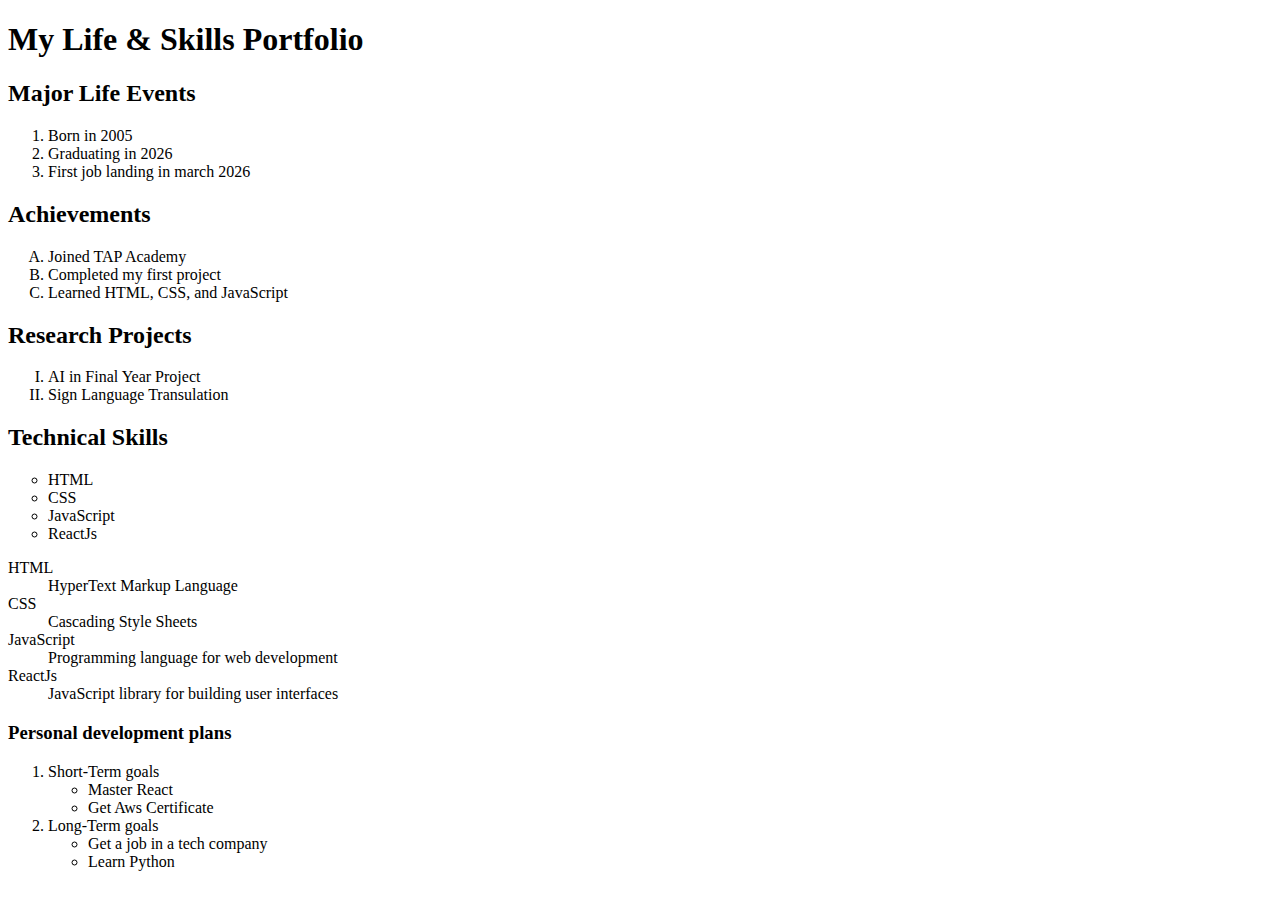
<file: Day-2/index.html>
<!DOCTYPE html>
<html lang="en">
<head>
    <meta charset="UTF-8">
    <meta name="viewport" content="width=device-width, initial-scale=1.0">
    <title>Document</title>
</head>
<body>
    
    <h1>My Life & Skills Portfolio</h1>
    <h2>Major Life Events</h2>
    <ol type="">
        <li>Born in 2005</li>
        <li>Graduating in 2026</li>
        <li>First job landing in march 2026</li>
    </ol>
    <h2>Achievements</h2>
    <ol type="A">
        <li>Joined TAP Academy</li>
        <li>Completed my first project</li>
        <li>Learned HTML, CSS, and JavaScript</li>
    </ol>
    <h2>Research Projects</h2>
    <ol type="I">
        <li>AI in Final Year Project</li>
        <li>Sign Language Transulation</li>
    </ol>

    <h2>Technical Skills</h2>
    <ul type="circle">
        <li>HTML</li>
        <li>CSS</li>
        <li>JavaScript</li>
        <li>ReactJs</li>
    </ul>

    <dl>
        <dt>HTML</dt>
        <dd>HyperText Markup Language</dd>
        <dt>CSS</dt>
        <dd>Cascading Style Sheets</dd>
        <dt>JavaScript</dt>
        <dd>Programming language for web development</dd>
        <dt>ReactJs</dt>
        <dd>JavaScript library for building user interfaces</dd>
    </dl>
    <h3>Personal development plans</h3>
    <ol>
        <li>Short-Term goals
            <ul>
                <li>Master React</li>
                <li>Get Aws Certificate</li>
            </ul>
        </li>
        <li>Long-Term goals
            <ul>
                <li>Get a job in a tech company</li>
                <li>Learn Python</li>
            </ul>
        </li>
    </ol>


</body>
</html>
</file>
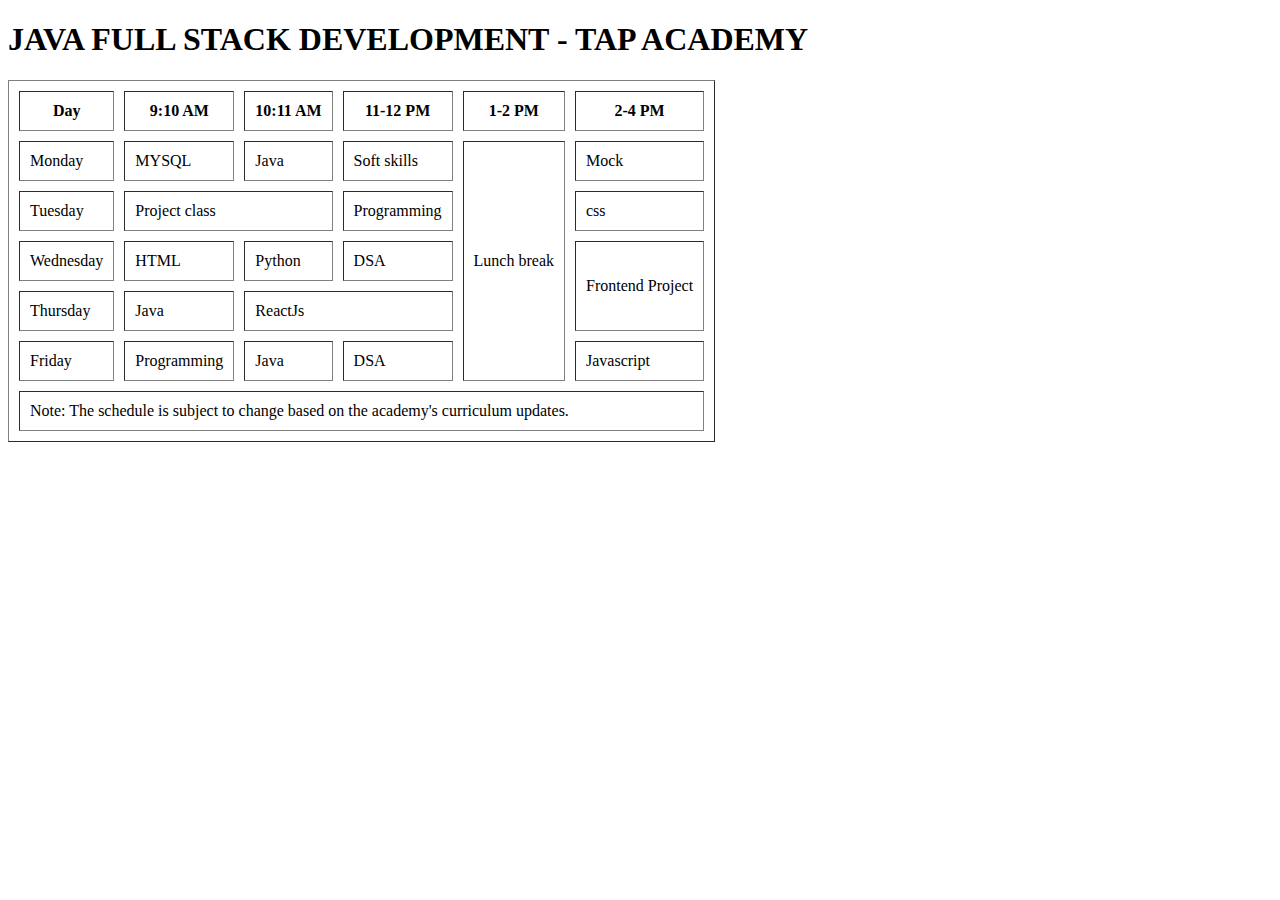
<file: Day-4/index.html>
<!DOCTYPE html>
<html lang="en">
<head>
    <meta charset="UTF-8">
    <meta name="viewport" content="width=device-width, initial-scale=1.0">
    <title>Document</title>
</head>
<body>
    <h1>JAVA FULL STACK DEVELOPMENT - TAP ACADEMY</h1>
    
    <table border="1" cellspacing="10" cellpadding="10">
        <tr border="1">
            <th>Day</th>
            <th>9:10 AM</th>
            <th>10:11 AM</th>
            <th>11-12 PM</th>
            <th>1-2 PM</th>
            <th>2-4 PM</th>
        </tr>
        <tr>
            <td>Monday</td>
            <td>MYSQL</td>
            <td>Java</td>
            <td>Soft skills</td>
            <td rowspan="5">Lunch break</td>
            <td>Mock</td>
        </tr>
        <tr>
            <td>Tuesday</td>
            <td colspan="2">Project class</td>
            <td>Programming</td>
            <td>css</td>
        </tr>
        <tr>
            <td>Wednesday</td>
            <td>HTML</td>
            <td>Python</td>
            <td>DSA</td>
            <td rowspan="2">Frontend Project</td>
        </tr>
        <tr>
            <td>Thursday</td>
            <td>Java</td>
            <td colspan="2">ReactJs</td>

        </tr>
        <tr>
            <td>Friday</td>
            <td>Programming</td>
            <td>Java</td>
            <td>DSA</td>
            <td>Javascript</td>
        </tr>
        <tr>
            <td colspan="6">Note: The schedule is subject to change based on the academy's curriculum updates.</td>
        </tr>

        
    </table>
</body>
</html>
</file>
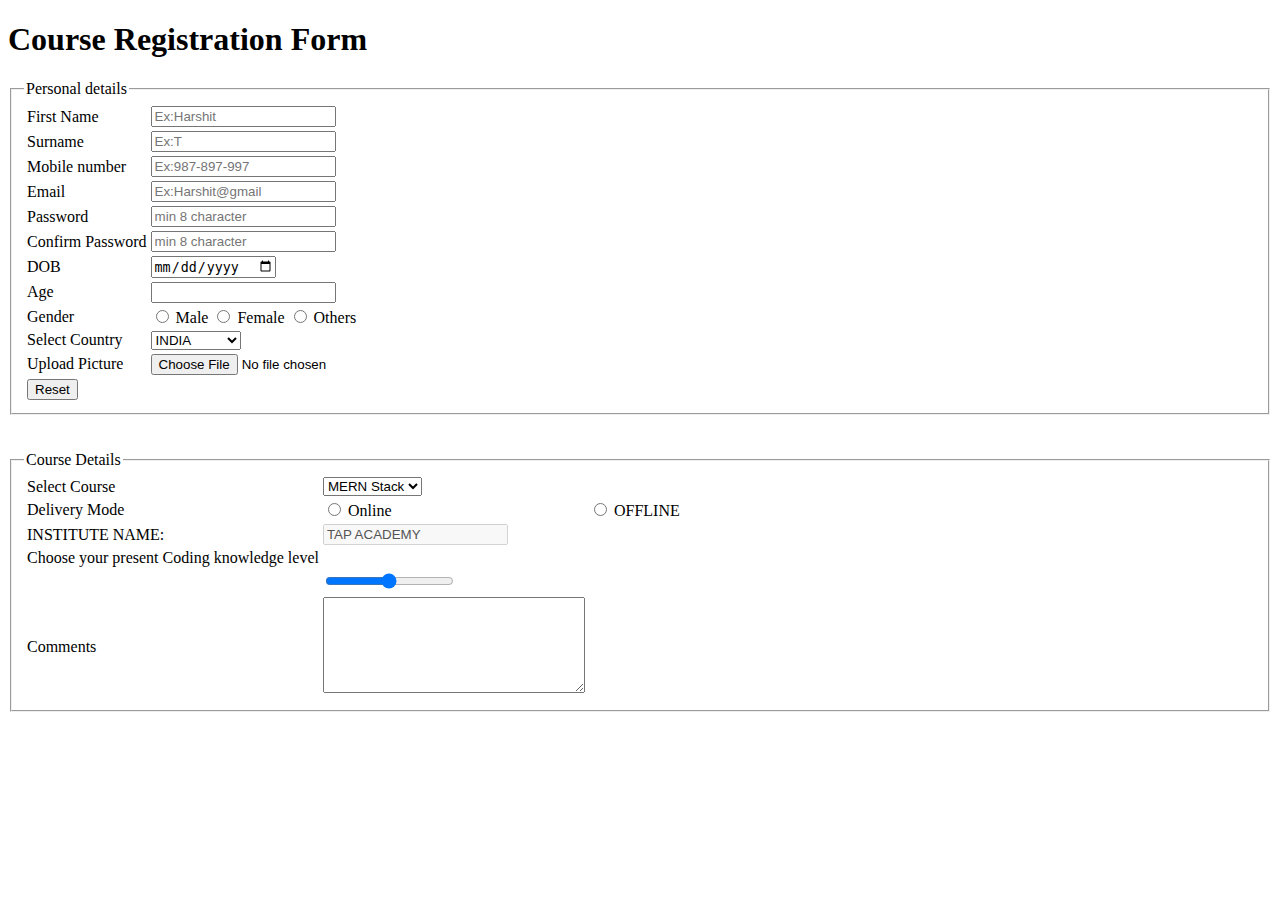
<file: Day-5/index.html>
<!DOCTYPE html>
<html lang="en">

<head>
    <meta charset="UTF-8">
    <meta name="viewport" content="width=device-width, initial-scale=1.0">
    <title>Document</title>
</head>

<body>
    <h1>Course Registration Form</h1>
    <form action="">
        <fieldset>
            <table>
                <legend>Personal details</legend>


                <tr>
                    <td><label for="firstname">First Name</label>
                    </td>
                    <td> <input type="text" id="firstname" name="firstname" placeholder="Ex:Harshit"><br></td>
                </tr>
                <tr>
                    <td><label for="surname">Surname</label></td>
                    <td> <input type="text" id="surname" name="surname" placeholder="Ex:T"><br></td>
                </tr>
                <tr>
                    <td><label for="mobile">Mobile number</label></td>
                    <td> <input type="number" id="mobile" name="mobile" placeholder="Ex:987-897-997"><br></td>
                </tr>
                <tr>
                    <td><label for="email">Email</label></td>
                    <td> <input type="email" id="email" name="email" placeholder="Ex:Harshit@gmail"><br></td>
                </tr>
                <tr>
                    <td><label for="password">Password</label></td>
                    <td> <input type="password" id="password" name="password" minlength="8"
                            placeholder="min 8 character"><br></td>
                </tr>
                <tr>
                    <td><label for="conpassword">Confirm Password</label></td>
                    <td> <input type="password" id="conpassword" name="conpassword" minlength="8"
                            placeholder="min 8 character"><br></td>
                </tr>
                <tr>
                    <td><label for="dob">DOB</label></td>
                    <td> <input type="date" name="dob" id="dob"><br></td>
                </tr>
                <tr>
                    <td><label for="age">Age</label></td>
                    <td> <input type="number" name="age" id="age"></td>
                </tr>
                <tr>
                    <td><label for="gender">Gender</label></td>

                    <td>
                        <input type="radio" id="male" name="gender" value="male">
                        <label for="male">Male</label>

                        <input type="radio" id="female" name="gender" value="female">
                        <label for="female">Female</label>

                        <input type="radio" id="others" name="gender" value="Others">
                        <label for="others">Others</label><br>
                    </td>
                </tr>
                <tr>
                    <td>
                        <label for="Selectcountry">Select Country</label>
                    </td>
                    <td>
                        <select name="Selectcountry" id="Selectcountry">
                            <option value="INDIA">INDIA</option>
                            <option value="USA">USA</option>
                            <option value="Germany">GERMANY</option>
                        </select>
                    </td>
                </tr>
                <tr>
                    <td><label for="uplaodpicture">Upload Picture</label></td>
                    <td><input type="file" id="uplaodpicture" name="uplaodpicture"></td>
                </tr>
                <tr>
                    <td>
                        <button type="reset">Reset</button>
                    </td>
                </tr>



            </table>
        </fieldset>
    </form>


    <br>
    <br>
    <form action="">
        <fieldset>
            <table>
                <legend>Course Details</legend>
                <tr>
                    <td>
                        <label for="selcou">Select Course</label>
                    </td>
                    <td><select name="selcou" id="selcou">
                            <option value="MERN Stack">MERN Stack</option>
                            <option value="Java Stack">Java Stack</option>
                        </select></td>
                </tr>
                <tr>
                    <td><label for="deliver">Delivery Mode</label></td>
                    <td><input type="radio" name="deliver" id="online" value="online">

                        <label for="online">Online</label>
                    </td>
                    <td>


                        <input type="radio" name="deliver" id="offline">
                        <label for="offline">OFFLINE</label><br>
                    </td>
                </tr>
                <tr>
                    <td>
                        <label for="INSTITUTE NAME">INSTITUTE NAME:</label>
                    </td>
                    <td><input type="text" value="TAP ACADEMY" disabled id="INSTITUTE NAME"><br>
                    </td>
                </tr>
                <tr><td><label for="level">Choose your present Coding knowledge level</label></td></tr>
                <tr>
                    <td>
                    </td>
                    <td><input type="range" id="level" name="level" min="0" max="10">
                    </td>
                </tr>
                <tr>
                    <td><label for="comments">Comments</label></td>
                    <td><textarea name="comments" id="comments" cols="30" rows="6"></textarea>
                    </td>
                </tr>
            </table>
        </fieldset>
        <br>


        <br>


    </form>
</body>

</html>
</file>
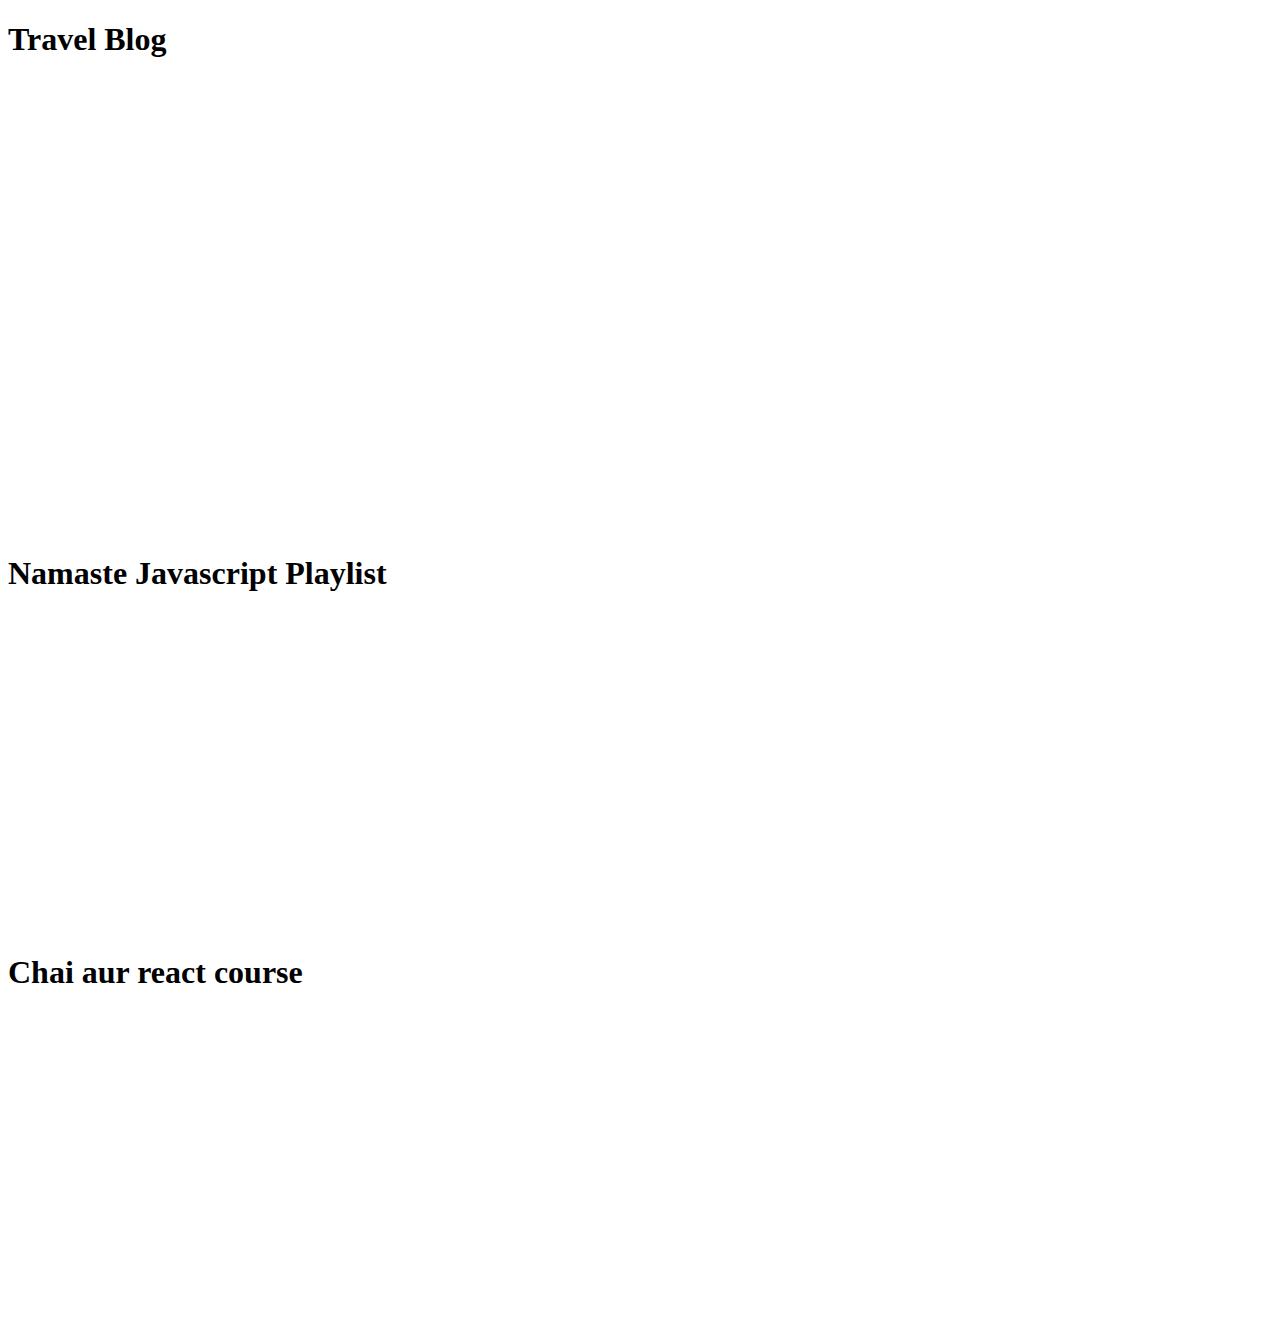
<file: Day-6/index.html>
<!DOCTYPE html>
<html lang="en">
<head>
    <meta charset="UTF-8">
    <meta name="viewport" content="width=device-width, initial-scale=1.0">
    <title>Document</title>
</head>
<body>
    <h1>Travel Blog</h1>
    <iframe src="https://www.google.com/maps/embed?pb=!1m18!1m12!1m3!1d28154.081526040416!2d77.59199037722888!3d12.913563423923046!2m3!1f0!2f0!3f0!3m2!1i1024!2i768!4f13.1!3m3!1m2!1s0x3bae14fc91a93031%3A0xf0afe62576cbdc3f!2sBTM%20Layout%2C%20Bengaluru%2C%20Karnataka!5e1!3m2!1sen!2sin!4v1769753768052!5m2!1sen!2sin" width="600" height="450" style="border:0;" allowfullscreen="" loading="lazy" referrerpolicy="no-referrer-when-downgrade"></iframe>
   <h1> Namaste Javascript Playlist</h1>
    <iframe width="560" height="315" src="https://www.youtube.com/embed/pN6jk0uUrD8?si=oDfkH4qmWD4VVTlE" title="YouTube video player" frameborder="0" allow="accelerometer; autoplay; clipboard-write; encrypted-media; gyroscope; picture-in-picture; web-share" referrerpolicy="strict-origin-when-cross-origin" allowfullscreen></iframe>
    <h1>Chai aur react course </h1>
    <iframe width="560" height="315" src="https://www.youtube.com/embed/vz1RlUyrc3w?si=ALL0cqogfsfipWzU" title="YouTube video player" frameborder="0" allow="accelerometer; autoplay; clipboard-write; encrypted-media; gyroscope; picture-in-picture; web-share" referrerpolicy="strict-origin-when-cross-origin" allowfullscreen></iframe>
    
</body>
</html>
</file>
